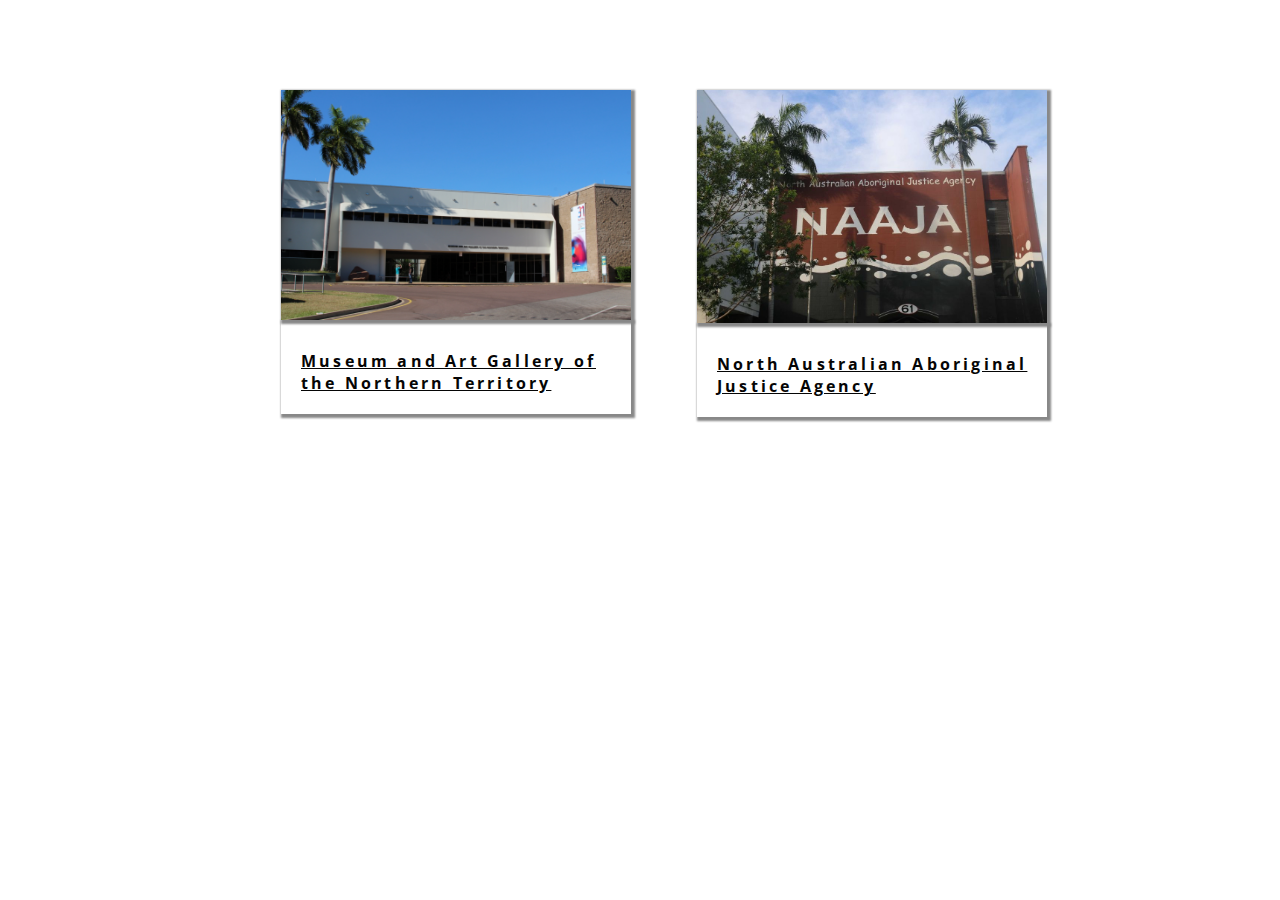
<file: prac 4/index.html>
<html>

<head>
  <link rel="stylesheet" href="css/styles.css">
  <link href="https://fonts.googleapis.com/css?family=Open+Sans" rel="stylesheet">
</head>

<body>
  <div class = "Gridcontainer">

    <!--Card 1-->
    <div class = "card1">
        <ul class="main-cont">
          <div class = "image">
                  <img src="images/art_gallery.jpg" alt="Museum">
          </div>
          <ul class ="main-cont-ul">
            <li><a href="#">Museum and Art Gallery of the Northern Territory<span></span></a>
              <ul>
                <li>The main museum of the Northern Territory, MAGNT presents both local and national exhibitions. The museum hosts internationally renowned scientific and cultural collections and is home to sweetheart the crocodile.</li>
                <li>Phone: +61 8 8999 8264</li>
                <li>Email: info@magnt.net.au</li>
              </ul>
            </li>
          </ul>
        </ul>
    </div>

<!--Card 2-->

    <div class = "card2">
        <ul class="main-cont">
          <div class = "image">
                  <img src="images/NAAJA.jpg" alt="NAAJA">
          </div>
          <ul class ="main-cont-ul">
            <li><a href="#">North Australian Aboriginal Justice Agency<span></span></a>
              <ul>
                <li>NAAJA is respected for providing highly professional, culturally appropriate, innovative and effective legal and justice-related services,
                  a leader in law and justice for the rights of Aboriginal people and enjoys constructive relationships with stakeholders.</li>
                <li>Phone: +61 8 8 8982 5100</li>
                <li>Toll Free: 1800 898 251</li>
              </ul>
            </li>
          </ul>
        </ul>
    </div>
  </div>


</body>
</html>
</file>
<file: prac 4/css/styles.css>
.Gridcontainer {
  display: grid;
  grid-template-columns: repeat(2,400px);
  grid-template-rows: 100px;
  grid-gap: 1rem;
  margin: 0 ;
  width: 200px;
  height:auto;
  position: relative;
  font-family: 'Open Sans', sans-serif;
  align-items: start;
  justify-items: center;
  left: 20%;
  top: 10%;

}

body{
  background-color: #ffffff;
}

* {
  padding: 0;
  margin: 0;
}

p {
  text-decoration: none;
}

li {
  list-style: none;
  margin: 0 0 20px 0;

}

.main-cont {
  width: 350px;
  background: #ffffff;


}

img {
  max-width: 100%;
  box-shadow: 2px 2px 2px 2px #888888;

}

.main-cont a {
  font-weight: bold;
  letter-spacing: .2em;
  color: #050505;
  display: block;
  padding: 30px 0 20px 20px;
  box-shadow: 2px 2px 2px 2px #888888;
  /**border-bottom: 1px dotted gray;**/
}

.main-cont a:hover{
  background: #f9f7f7;
}

.main-cont-ul ul {
  color: #050505;
  display: none;
}
.main-cont-ul li:hover ul {
  display: block;
  box-shadow: 2px 2px 2px 2px #888888;
}
</file>
